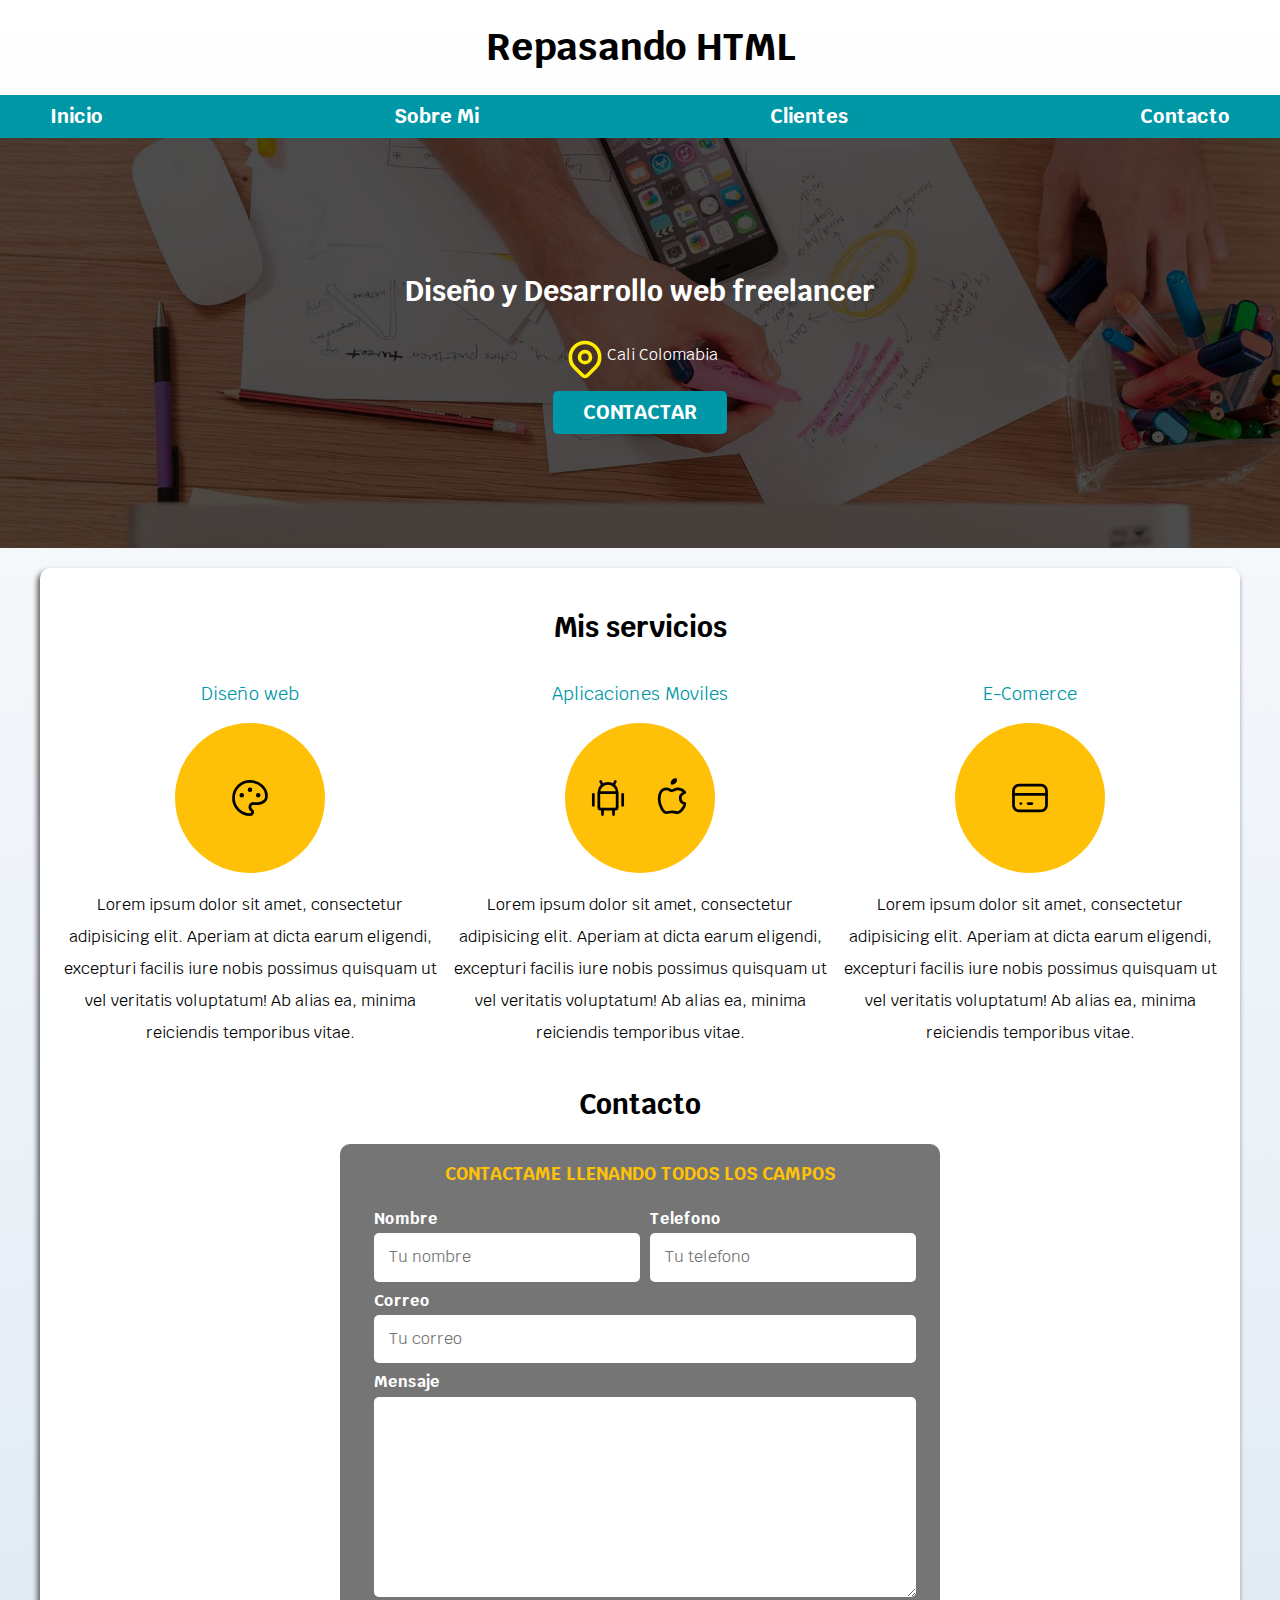
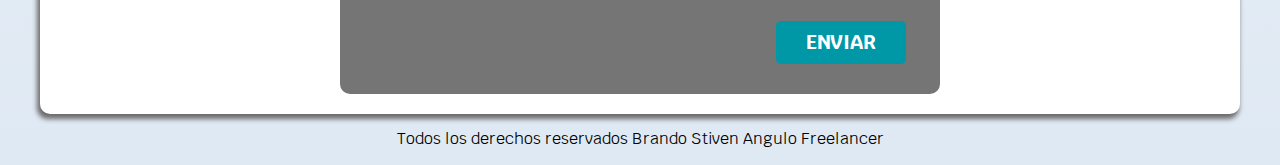
<file: index.html>
<!DOCTYPE html>
<html lang="es">
  <head>
    <meta charset="UTF-8" />
    <meta name="viewport" content="width=device-width, initial-scale=1.0" />
    <!-- performance normalize -->
    <link rel="preload" href="css/normalize.css" as="style" />
    <!-- link de normalize -->
    <link rel="stylesheet" href="css/normalize.css" />
    <link rel="preconnect" href="https://fonts.googleapis.com" />
    <link rel="preconnect" href="https://fonts.gstatic.com" crossorigin />
    <!--link de fuente de letra de google fonts-->
    <link
      href="https://fonts.googleapis.com/css2?family=Krub:ital,wght@1,400;1,600&display=swap"
      rel="stylesheet"
    />
    <!--que cargue primero la hoja con el css y despues cargue lo demas para mas rapidez-->
    <link rel="preload" href="css/style.css" as="style" />
    <link rel="stylesheet" href="css/style.css" />
    <title>Freelance</title>
  </head>

  <body>
    <!-- etiqueta span -->
    <header>
      <h1 class="titulo">Repasando<span> HTML</span></h1>
    </header>

    <div class="nav-bg">
      <nav class="navegacion-principal contenedor">
        <a href="#">Inicio</a>
        <a href="#">Sobre Mi</a>
        <a href="#">Clientes</a>
        <a href="#">Contacto</a>
      </nav>
    </div>

    <section class="hero">
      <div class="contenido-hero">
        <h2 class="#">Diseño y Desarrollo web <span>freelancer</span></h2>

        <div class="ubicacion">
          <svg
            xmlns="http://www.w3.org/2000/svg"
            class="icon icon-tabler icon-tabler-map-pin"
            width="44"
            height="44"
            viewBox="0 0 24 24"
            stroke-width="2"
            stroke="#ffec00"
            fill="none"
            stroke-linecap="round"
            stroke-linejoin="round"
          >
            <path stroke="none" d="M0 0h24v24H0z" fill="none" />
            <circle cx="12" cy="11" r="3" />
            <path
              d="M17.657 16.657l-4.243 4.243a2 2 0 0 1 -2.827 0l-4.244 -4.243a8 8 0 1 1 11.314 0z"
            />
          </svg>
          <p>Cali Colomabia</p>
        </div>

        <a class="boton" href="#">Contactar</a>
      </div>
    </section>

    <main class="contenedor sombra">
      <h2>Mis servicios</h2>
      <div class="servicios">
        <section class="servicio">
          <h3>Diseño web</h3>
          <div class="iconos">
            <svg
              xmlns="http://www.w3.org/2000/svg"
              class="icon icon-tabler icon-tabler-palette"
              width="44"
              height="44"
              viewBox="0 0 24 24"
              stroke-width="1.5"
              stroke="#000000"
              fill="none"
              stroke-linecap="round"
              stroke-linejoin="round"
            >
              <path stroke="none" d="M0 0h24v24H0z" fill="none" />
              <path
                d="M12 21a9 9 0 1 1 0 -18a9 8 0 0 1 9 8a4.5 4 0 0 1 -4.5 4h-2.5a2 2 0 0 0 -1 3.75a1.3 1.3 0 0 1 -1 2.25"
              />
              <circle cx="7.5" cy="10.5" r=".5" fill="currentColor" />
              <circle cx="12" cy="7.5" r=".5" fill="currentColor" />
              <circle cx="16.5" cy="10.5" r=".5" fill="currentColor" />
            </svg>
          </div>

          <p>
            Lorem ipsum dolor sit amet, consectetur adipisicing elit. Aperiam at
            dicta earum eligendi, excepturi facilis iure nobis possimus quisquam
            ut vel veritatis voluptatum! Ab alias ea, minima reiciendis
            temporibus vitae.
          </p>
        </section>

        <section class="servicio">
          <h3>Aplicaciones Moviles</h3>

          <div class="iconos">
            <svg
              xmlns="http://www.w3.org/2000/svg"
              class="icon icon-tabler icon-tabler-brand-android"
              width="44"
              height="44"
              viewBox="0 0 24 24"
              stroke-width="1.5"
              stroke="#000000"
              fill="none"
              stroke-linecap="round"
              stroke-linejoin="round"
            >
              <path stroke="none" d="M0 0h24v24H0z" fill="none" />
              <line x1="4" y1="10" x2="4" y2="16" />
              <line x1="20" y1="10" x2="20" y2="16" />
              <path
                d="M7 9h10v8a1 1 0 0 1 -1 1h-8a1 1 0 0 1 -1 -1v-8a5 5 0 0 1 10 0"
              />
              <line x1="8" y1="3" x2="9" y2="5" />
              <line x1="16" y1="3" x2="15" y2="5" />
              <line x1="9" y1="18" x2="9" y2="21" />
              <line x1="15" y1="18" x2="15" y2="21" />
            </svg>
            <svg
              xmlns="http://www.w3.org/2000/svg"
              class="icon icon-tabler icon-tabler-brand-apple"
              width="44"
              height="44"
              viewBox="0 0 24 24"
              stroke-width="1.5"
              stroke="#000000"
              fill="none"
              stroke-linecap="round"
              stroke-linejoin="round"
            >
              <path stroke="none" d="M0 0h24v24H0z" fill="none" />
              <path
                d="M9 7c-3 0 -4 3 -4 5.5c0 3 2 7.5 4 7.5c1.088 -.046 1.679 -.5 3 -.5c1.312 0 1.5 .5 3 .5s4 -3 4 -5c-.028 -.01 -2.472 -.403 -2.5 -3c-.019 -2.17 2.416 -2.954 2.5 -3c-1.023 -1.492 -2.951 -1.963 -3.5 -2c-1.433 -.111 -2.83 1 -3.5 1c-.68 0 -1.9 -1 -3 -1z"
              />
              <path d="M12 4a2 2 0 0 0 2 -2a2 2 0 0 0 -2 2" />
            </svg>
          </div>

          <p>
            Lorem ipsum dolor sit amet, consectetur adipisicing elit. Aperiam at
            dicta earum eligendi, excepturi facilis iure nobis possimus quisquam
            ut vel veritatis voluptatum! Ab alias ea, minima reiciendis
            temporibus vitae.
          </p>
        </section>

        <section class="servicio">
          <h3>E-Comerce</h3>

          <div class="iconos">
            <svg
              xmlns="http://www.w3.org/2000/svg"
              class="icon icon-tabler icon-tabler-credit-card"
              width="44"
              height="44"
              viewBox="0 0 24 24"
              stroke-width="1.5"
              stroke="#000000"
              fill="none"
              stroke-linecap="round"
              stroke-linejoin="round"
            >
              <path stroke="none" d="M0 0h24v24H0z" fill="none" />
              <rect x="3" y="5" width="18" height="14" rx="3" />
              <line x1="3" y1="10" x2="21" y2="10" />
              <line x1="7" y1="15" x2="7.01" y2="15" />
              <line x1="11" y1="15" x2="13" y2="15" />
            </svg>
          </div>

          <p>
            Lorem ipsum dolor sit amet, consectetur adipisicing elit. Aperiam at
            dicta earum eligendi, excepturi facilis iure nobis possimus quisquam
            ut vel veritatis voluptatum! Ab alias ea, minima reiciendis
            temporibus vitae.
          </p>
        </section>
      </div>
      <!-- .servicios -->
      <section>
        <h2 class="#">Contacto</h2>

        <form class="formulario" action="">
          <fieldset>
            <legend>Contactame llenando todos los campos</legend>
            <div class="contenedor-campos">
              <div class="campo">
                <label>Nombre</label>
                <input class="input-text" type="text" placeholder="Tu nombre" />
              </div>
              <div class="campo">
                <label>Telefono</label>
                <input class="input-text" type="number" placeholder="Tu telefono" />
              </div>
              <div class="campo">
                <label>Correo</label>
                <input class="input-text" type="email" placeholder="Tu correo" />
              </div>
              <div class="campo">
                <label>Mensaje</label>
                <textarea class="input-text"></textarea>
              </div>
            </div><!-- contenedor de los campos -->
            <div class="alinear-derecha flex">
              <input class="boton w-sm-100" type="submit" value="Enviar" />
            </div>
          </fieldset>
        </form>
      </section>
    </main>

    <footer class="footer">
      <p>Todos los derechos reservados Brando Stiven Angulo Freelancer</p>
    </footer>
  </body>
</html>
</file>
<file: css/style.css>
/**seudoselectores paleta de colores custom properties**/
:root {
  --blanco: #ffffff;
  --negro: #212121;
  --primario: #ffc107;
  --secundario: #0097a7;
  --gris: #757575;
  --grisClaro: #dfe9f3;
}
html {
  font-size: 62.5%;
  /*usarlo siempre no hace que afecte el padding en la caja osea que se ponga mas grande si ya se ah definido un tamaño */
  box-sizing: border-box;
  /*para dar el scroll solo en las secciones*/
  scroll-snap-type: y mandatory;
}

/*para que el snap se detenga en esa parte que es al momento de dar scroll*/
.servicio, .navegacion-principal, .formulario, .footer{
  scroll-snap-align: center;
  scroll-snap-stop: always ;
}
/* complemento de box-sizing: border-box para aplicarlo a todo */
*,
*:before,
*:after {
  box-sizing: inherit;
}

body {
  font-size: 16px; /** 1rem = 10px **/
  /*fuente de letra crub*/
  font-family: "Krub", sans-serif;
  /* fondo de color degradado de la pagina web completa empieza de abajo hacia arriba == to top,to right etc y se pone el color despues se pone 0% al 100% depende del porcentaje es el cambio del degradado de color */
  background-image: linear-gradient(
    to top,
    var(--grisClaro) 0%,
    var(--blanco) 100%
  );
}
/*tanto el h1,h2,h3 se esta definiendo una regla para la tipografia en general*/
h1 {
  font-size: 3.8rem; /*3.8rem == 38px*/
}
h2 {
  font-size: 2.8rem; /*2.8 == 28px*/
}
h3 {
  font-size: 1.8rem; /*1.8rem == 18px*/
}
/*se va a utilizar ese heding para todos para ahorrar codigo y no ponerlos uno por uno si va hacer lo mismo*/
h1,
h2,
h3 {
  text-align: center;
}
/**La unidad de medida rem hace que se adapte a diferentes tipos de tamaños de pantallas**/
.titulo span {
  text-align: center;
}

/*especificidad en css primeoro se crea la clase titulo y para decidir a a que etiqueta especifica darle el css debe de poner la clase despues la etiqueta

.titulo span{
    font-size: 2rem;
    color: blue;
} */
.nav-bg {
  background-color: var(--secundario);
}
.navegacion-principal {
  /* flexbox seria activandolo con display:flex activa siertas propiedades para acomodar el contenido */
  display: flex;
  flex-direction: column;
  /* si no esta activado flexbox = display:flex la propiedad justify-content: no se activara 
  justify-content: space-between; se paso para el media query como buena practica ya que el mediaquery exriende de la clase navegacion princilal*/
}
@media (min-width: 768px) {
  .navegacion-principal {
    flex-direction: row;
    /* si no esta activado flexbox = display:flex la propiedad justify-content: no se activara */
    justify-content: space-between;
  }
}

/* todo lo que tenga que ver con texto se va encontrar con font o con text las propiedades ejemplo text-decoration o font-size etc */
.navegacion-principal a {
  display: block;
  text-align: center;
  color: var(--blanco);
  text-decoration: none;
  font-weight: bold;
  font-size: 2rem;
  padding: 1rem; /* css piensa que si todas las direcciones van a ser iguales no hay necesidad de replicarlo, solo con escribirlo una ves ya css lo automatiza i gual pasa con el margin */
}

/*el hover se le puede dar propiedades a la fuente ya que es solo cuando se le pasa el cursor por encima poniendole el color al hover de la etiqueta a */
.navegacion-principal a:hover {
  background-color: var(--primario);
  color: var(--negro);
}
.boton {
  background-color: var(--secundario);
  color: var(--blanco);
  padding: 1rem 3rem;
  margin-top: 1rem;
  font-size: 2rem;
  text-decoration: none;
  text-transform: uppercase;
  font-weight: bold;
  border-radius: 0.5rem;
  width: 90%;
  text-align: center;
  border: none;
}
@media (min-width: 768px) {
  .boton {
    width: auto;
  }
}
.boton:hover{
  cursor: pointer; /*regresa el cursor de la mano en los botones*/
}
/*Utilidades*/
.w-sm-100{
width: 100%;
}
@media(min-width: 768px){
.w-sm-100{
  width: auto;
}
}
.flex{
  display: flex;
}
.alinear-derecha{
justify-content: flex-end;
}

.contenedor {
  /* toma 1200 pixeles como maximo si no toma el 100% para el ancho de las pantallas con max-width */
  max-width: 120rem;
  /* margin-top: 0;  margen hacia arriba cero 
    margin-right: auto;  margen a la derecha auto para que el margin auto funcione el otro lado tambien debe estar auto para que se centre 
    margin-bottom: 0;  margen hacia abajo cero 
    margin-left: auto;   margen a la izquierda auto para que el margin auto funcione el otro lado tambien debe estar auto para que se centre */

  /* para no escribir tanto codigo por que este es lo mismo de arriba entonces se escribe margin y las demas propiedades automaticamente margin las coge como las manecillas del reloj */
  margin: 0 auto 0 auto;
}
.sombra {
  box-shadow: -2px 4px 5px 1px rgba(107, 107, 107, 1);
  background-color: var(--blanco);
  padding: 2rem;
  border-radius: 1rem;
}
.hero {
  background-image: url(../img/hero.jpg);
  background-repeat: no-repeat;
  /* si la imagen no abarca el 100% de la pantalla coge una parte y la completa background-size: cover;*/
  background-size: cover;
  height: 41rem;
  /* padding: 2rem; */
  /*el padre siempre debe tener posicion relativa para que el hijo se pueda posicionar como absulubta*/
  position: relative;
  margin-bottom: 2rem;
}
.contenido-hero {
  /*solo se le puede aplicar position: absolute; por que el padre tiene position: relative; si esto no se hace no se podria hacer nada de las posiciones como top, right, bottom, y left */
  position: absolute;
  /*ver la imagen con nivel de con una sombra con nivel de transparencia para hacerlo hay q usar un nivel del 0 hasta el 1 donde el uno es totalmente negro y el cero es totalmente transparente*/
  background-color: rgba(0, 0, 0, 0.7); /*sintaxis anterior*/
  background-color: rgba(
    0 0 0 /70%
  ); /*sintaxis nueva el problema es q no todos los navegadores no tienen soporte*/
  width: 100%;
  height: 100%;
  /*coordenadas
top: 0;
right: 0;
bottom: 0;
left: 0; */
  display: flex;
  flex-direction: column;
  /* para alinear con display flex tanto vertical como horzontal con align-items: y con justify-content: */
  align-items: center;
  justify-content: center;
}
.contenido-hero h2,
.contenido-hero p {
  color: var(--blanco);
}
.contenido-hero .ubicacion {
  display: flex;
  /*cuando no se cambia la direcion a column.. nos sirve para alinear verticalmente como por ejemplo*/
  align-items: flex-end;
}

/*Servicios*/
/* a los 768px dividelo en tres columnas de resto se vera hacia abajo */
@media (min-width: 768px) {
  /* servicios con grid */
  .servicios {
    display: grid;
    /* grid-template-columns: 30rem 30rem; */
    grid-template-columns: repeat(
      3,
      1fr
    ); /* 1 fraccion de cada columna por el 100% entre tres= 1fr repetido por 3 columnas*/
    column-gap: 1rem;
  }
}

.servicio {
  display: flex;
  flex-direction: column;
  align-items: center;
}
.servicio h3 {
  color: var(--secundario);
  font-weight: normal;
}
.servicio p {
  line-height: 2; /*espaciado entre filas del parrafo hace que se lea mas facil el parrafo*/
  text-align: center;
}
.servicio .iconos {
  height: 15rem;
  width: 15rem;
  background-color: var(--primario);
  border-radius: 50%; /* circulo exacto si es un cuadrado */
  display: flex;
  justify-content: space-evenly;
  align-items: center; /*permite alinear verticalmente con flexbox*/
}

/*formulario de contacto*/
.formulario{
background-color: var(--gris);
width: min(60rem,100%);/*utiliza el valor mas pequeño*/
margin: 0 auto;/*se utiliza siempre que tengamos un elemento como lo es un formulario y cuyo padre no es un displayflex*/
padding: 2rem;
border-radius: 1rem;
}
.formulario fieldset{
    border: none;
}
.formulario legend{
    color: var(--primario);
    text-align: center;
    font-size: 1.8rem;
    text-transform: uppercase;
    font-weight: 700;
    margin-bottom: 2rem;

}
@media(min-width:768px){
  .contenedor-campos{
    display: grid;
    grid-template-columns: 50% 50%;
    /* grid-template-rows: auto auto 20rem; */
    column-gap: 1rem;
  }
  .campo:nth-child(3), .campo:nth-child(4){/*seleciona el campo que esta en la posicion #3 o 4 o en la posicion que desee seleccionar*/
    grid-column: 1/3;/*va ir de la columna 1 hasta la 3 ocupando toda la fila*/
  }
}
.campo{
margin-bottom: 1rem;
}
.campo label{
color: var(--blanco);
font-weight: bold;
margin-bottom: .5rem;
display: block; /*cada label va tomar el espacio disponlible*/

}
.input-text{
  width: 100%;
  border: none;
  padding: 1.5rem;
  border-radius: .5rem;
}
.campo textarea{
  height: 20rem;
}

/*footer*/
.footer{
  text-align: center;
}
</file>
